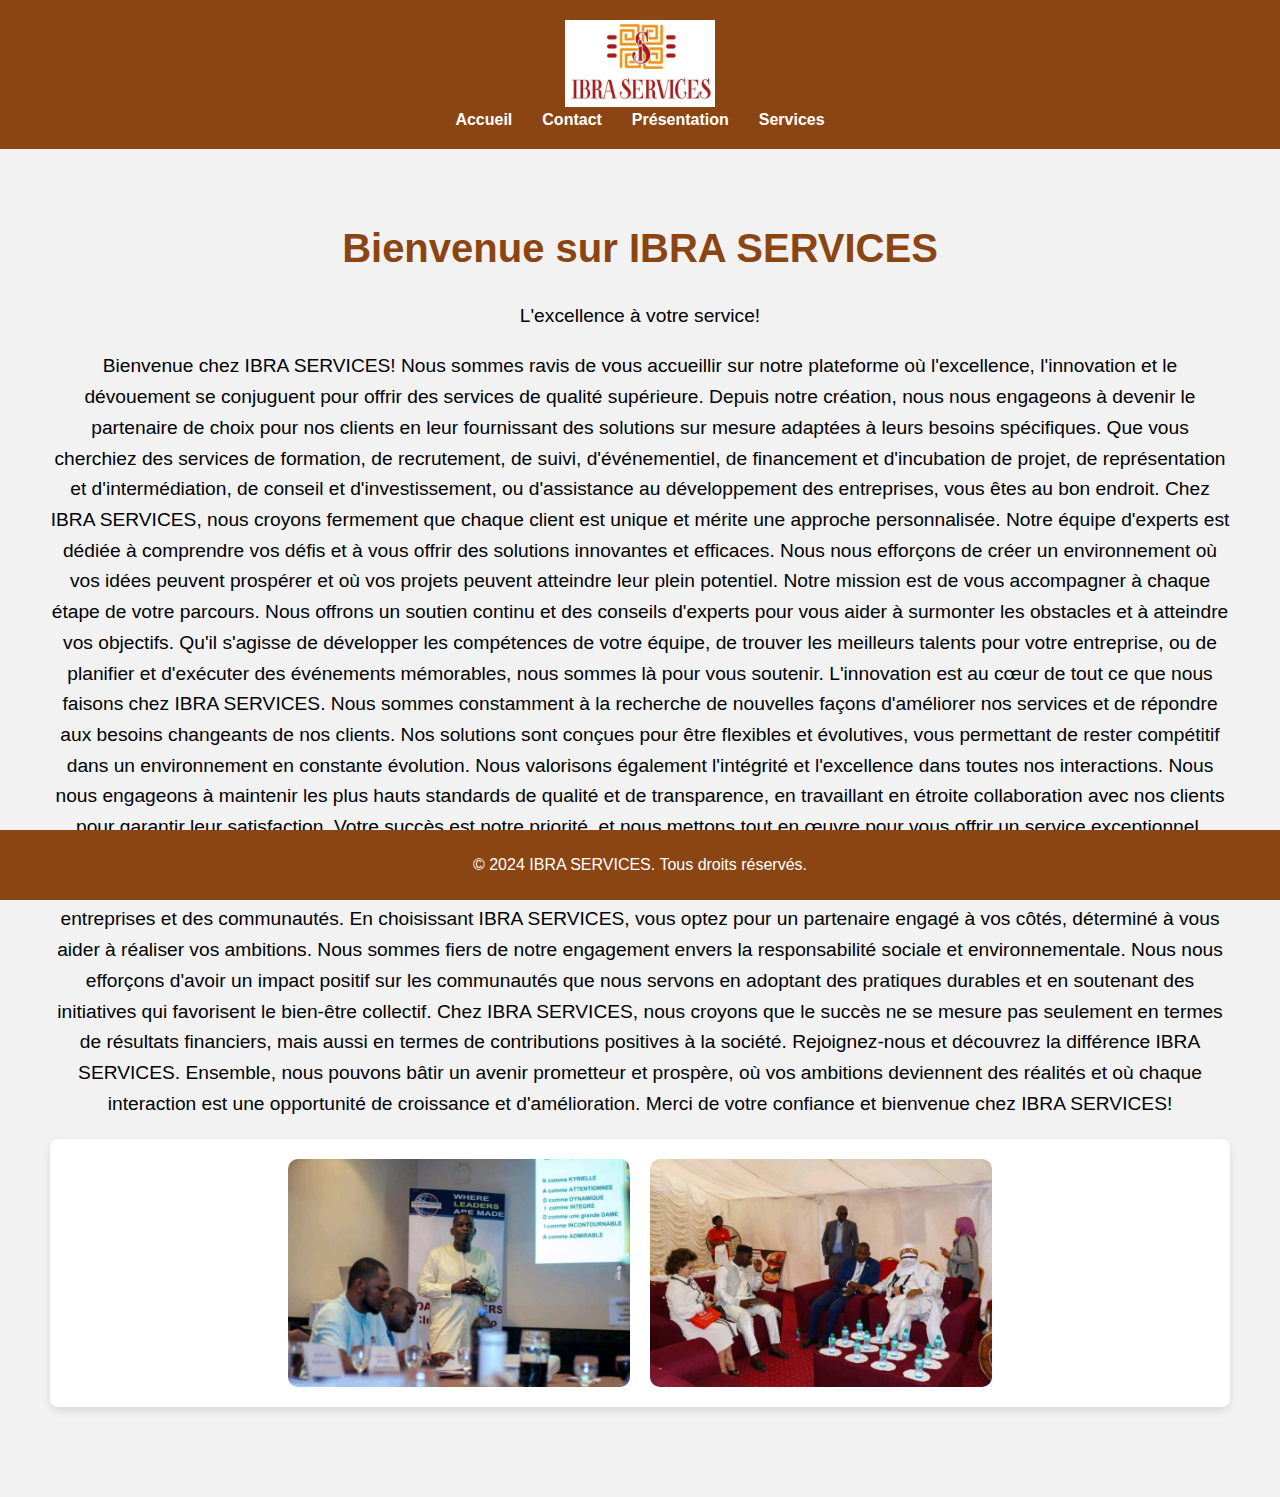
<file: index.html>
<!DOCTYPE html>
<html lang="fr">
<head>
    <meta charset="UTF-8">
    <meta name="viewport" content="width=device-width, initial-scale=1.0">
    <title>IBRA SERVICES</title>
    <link rel="stylesheet" href="styless.css">
</head>
<body>
    <header>
        <img src="ibra.jpg" alt="IBRA SERVICES">
        <nav>
            <ul>
                <li><a href="index.html">Accueil</a></li>
                <li><a href="contact">Contact</a></li>
                <li><a href="presentation">Présentation</a></li>
                <li><a href="services">Services</a></li>
            </ul>
        </nav>
    </header>

    <main>
        <h1>Bienvenue sur IBRA SERVICES</h1>
        <p>L'excellence à votre service!</p>
    <p>Bienvenue chez IBRA SERVICES! Nous sommes ravis de vous accueillir sur notre plateforme où l'excellence, l'innovation et le dévouement se conjuguent pour offrir des services de qualité supérieure. Depuis notre création, nous nous engageons à devenir le partenaire de choix pour nos clients en leur fournissant des solutions sur mesure adaptées à leurs besoins spécifiques. Que vous cherchiez des services de formation, de recrutement, de suivi, d'événementiel, de financement et d'incubation de projet, de représentation et d'intermédiation, de conseil et d'investissement, ou d'assistance au développement des entreprises, vous êtes au bon endroit.

        Chez IBRA SERVICES, nous croyons fermement que chaque client est unique et mérite une approche personnalisée. Notre équipe d'experts est dédiée à comprendre vos défis et à vous offrir des solutions innovantes et efficaces. Nous nous efforçons de créer un environnement où vos idées peuvent prospérer et où vos projets peuvent atteindre leur plein potentiel.
        
        Notre mission est de vous accompagner à chaque étape de votre parcours. Nous offrons un soutien continu et des conseils d'experts pour vous aider à surmonter les obstacles et à atteindre vos objectifs. Qu'il s'agisse de développer les compétences de votre équipe, de trouver les meilleurs talents pour votre entreprise, ou de planifier et d'exécuter des événements mémorables, nous sommes là pour vous soutenir.
        
        L'innovation est au cœur de tout ce que nous faisons chez IBRA SERVICES. Nous sommes constamment à la recherche de nouvelles façons d'améliorer nos services et de répondre aux besoins changeants de nos clients. Nos solutions sont conçues pour être flexibles et évolutives, vous permettant de rester compétitif dans un environnement en constante évolution.
        
        Nous valorisons également l'intégrité et l'excellence dans toutes nos interactions. Nous nous engageons à maintenir les plus hauts standards de qualité et de transparence, en travaillant en étroite collaboration avec nos clients pour garantir leur satisfaction. Votre succès est notre priorité, et nous mettons tout en œuvre pour vous offrir un service exceptionnel.
        
        Notre vision est de devenir un leader incontournable dans notre domaine, en transformant les défis en opportunités et en créant de la valeur pour nos clients. Nous croyons en un avenir où la collaboration et l'innovation jouent un rôle clé dans le développement des entreprises et des communautés. En choisissant IBRA SERVICES, vous optez pour un partenaire engagé à vos côtés, déterminé à vous aider à réaliser vos ambitions.
        
        Nous sommes fiers de notre engagement envers la responsabilité sociale et environnementale. Nous nous efforçons d'avoir un impact positif sur les communautés que nous servons en adoptant des pratiques durables et en soutenant des initiatives qui favorisent le bien-être collectif. Chez IBRA SERVICES, nous croyons que le succès ne se mesure pas seulement en termes de résultats financiers, mais aussi en termes de contributions positives à la société.
        
        Rejoignez-nous et découvrez la différence IBRA SERVICES. Ensemble, nous pouvons bâtir un avenir prometteur et prospère, où vos ambitions deviennent des réalités et où chaque interaction est une opportunité de croissance et d'amélioration. Merci de votre confiance et bienvenue chez IBRA SERVICES!
        
        </p>
        <section class="images">
            <img src="IM3.jpg" alt="Description de l'image 1">
            <img src="IM4.jpg" alt="Description de l'image 2">
           
    </main>

    <footer>
        <p>&copy; 2024 IBRA SERVICES. Tous droits réservés.</p>
    </footer>
</body>
</html>
</file>
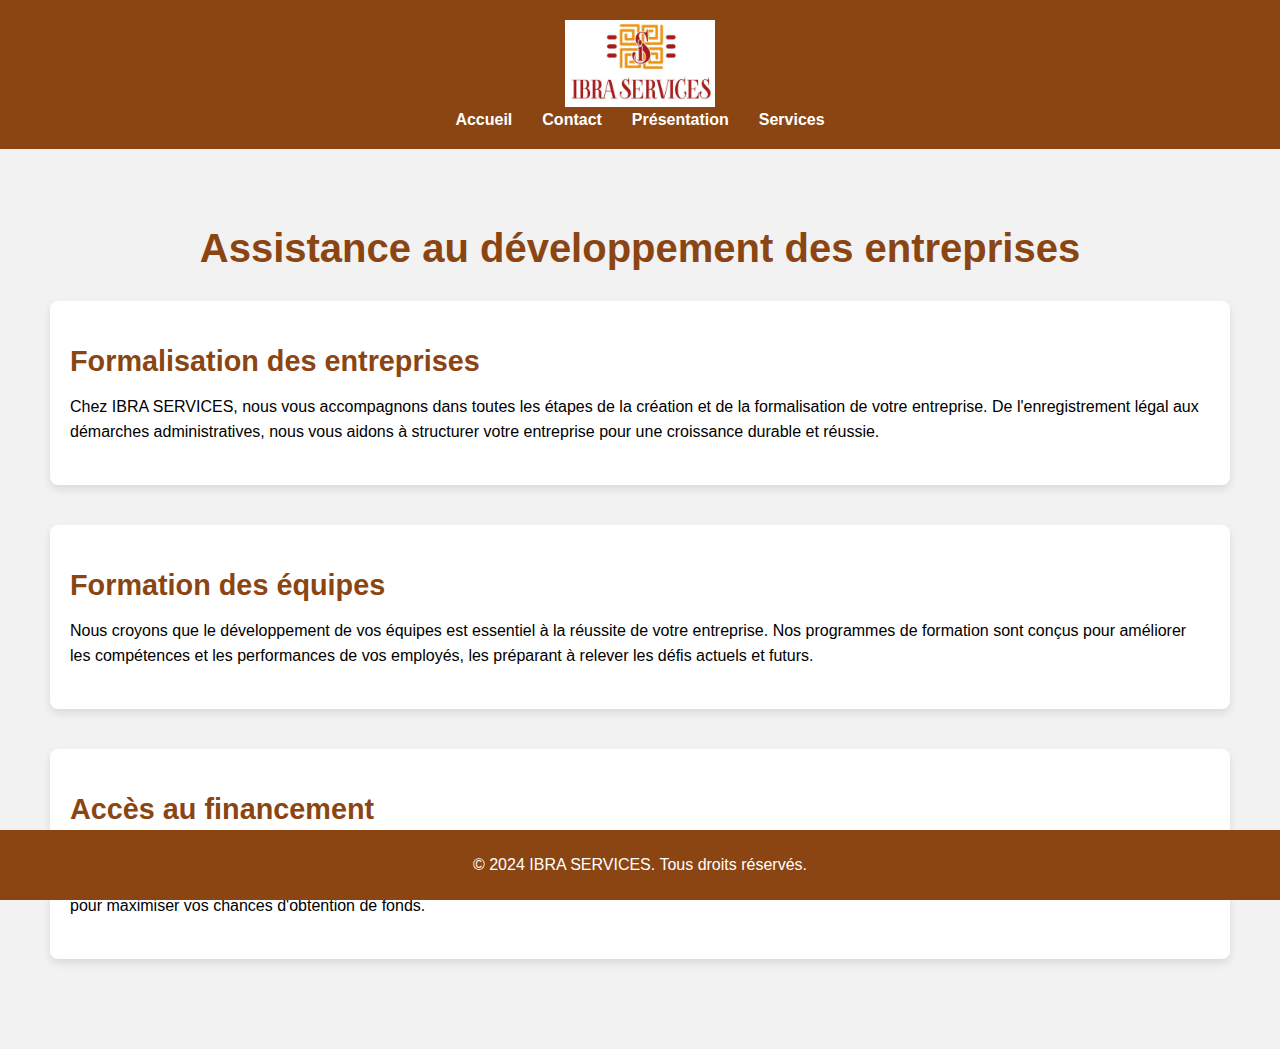
<file: assistance_developpement - Copie.html>
<!DOCTYPE html>
<html lang="fr">
<head>
    <meta charset="UTF-8">
    <meta name="viewport" content="width=device-width, initial-scale=1.0">
    <title>Assistance au développement des entreprises - IBRA SERVICES</title>
    <link rel="stylesheet" href="styless.css">
</head>
<body>
    <header>
        <img src="ibra.jpg" alt="IBRA SERVICES">
        <nav>
            <ul>
                <li><a href="index.html">Accueil</a></li>
                <li><a href="contact">Contact</a></li>
                <li><a href="presentation">Présentation</a></li>
                <li><a href="services">Services</a></li>
            </ul>
        </nav>
    </header>

    <main>
        <h1>Assistance au développement des entreprises</h1>
        
        <section>
            <h2>Formalisation des entreprises</h2>
            <p>Chez IBRA SERVICES, nous vous accompagnons dans toutes les étapes de la création et de la formalisation de votre entreprise. De l'enregistrement légal aux démarches administratives, nous vous aidons à structurer votre entreprise pour une croissance durable et réussie.</p>
        </section>

        <section>
            <h2>Formation des équipes</h2>
            <p>Nous croyons que le développement de vos équipes est essentiel à la réussite de votre entreprise. Nos programmes de formation sont conçus pour améliorer les compétences et les performances de vos employés, les préparant à relever les défis actuels et futurs.</p>
        </section>

        <section>
            <h2>Accès au financement</h2>
            <p>Le financement est souvent un obstacle majeur pour les entrepreneurs. Chez IBRA SERVICES, nous facilitons l'accès aux ressources financières nécessaires pour soutenir et développer votre activité. Nous vous guidons à travers les différentes options de financement et vous aidons à élaborer des dossiers solides pour maximiser vos chances d'obtention de fonds.</p>
        </section>
    </main>

    <footer>
        <p>&copy; 2024 IBRA SERVICES. Tous droits réservés.</p>
    </footer>
</body>
</html>
</file>
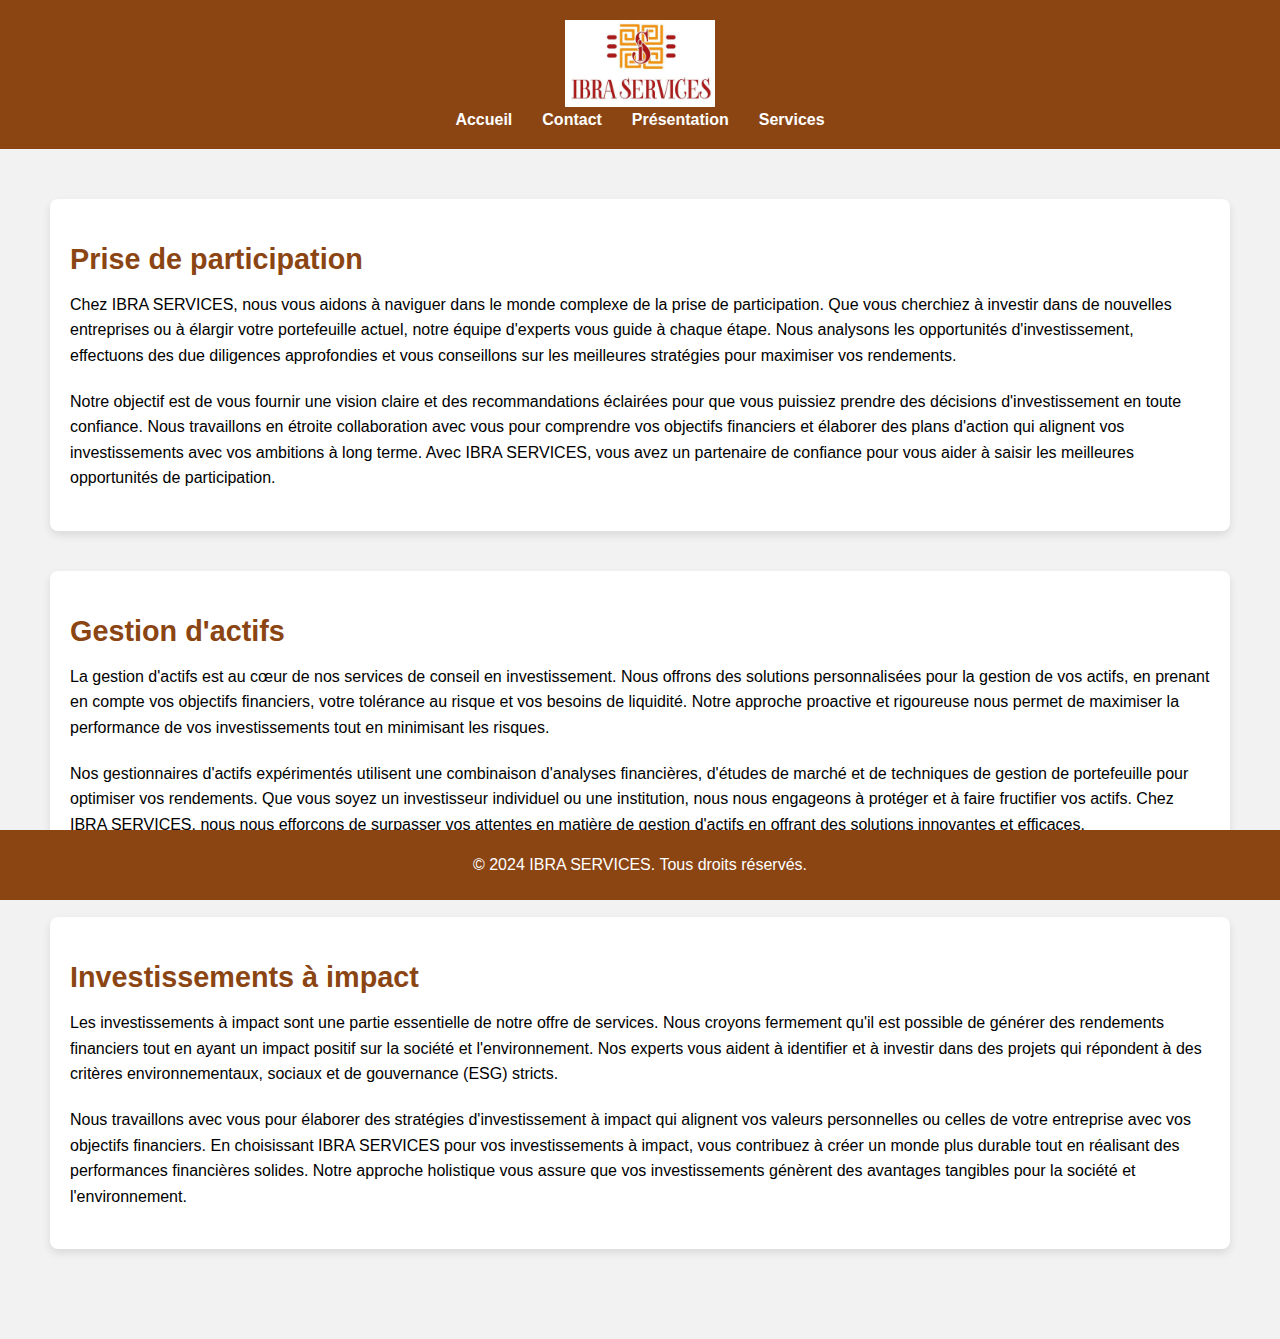
<file: conseil_en_investissement - Copie.html>
<!DOCTYPE html>
<html lang="fr">
<head>
    <meta charset="UTF-8">
    <meta name="viewport" content="width=device-width, initial-scale=1.0">
    <title>Conseil en investissement - IBRA SERVICES</title>
    <link rel="stylesheet" href="styless.css">
</head>
<body>
    <header>
        <img src="ibra.jpg" alt="IBRA SERVICES">
        <nav>
            <ul>
                <li><a href="index.html">Accueil</a></li>
                <li><a href="contact">Contact</a></li>
                <li><a href="presentation">Présentation</a></li>
                <li><a href="services">Services</a></li>
            </ul>
        </nav>
    </header>

    <main>
        <section>
            <h2>Prise de participation</h2>
            <p>Chez IBRA SERVICES, nous vous aidons à naviguer dans le monde complexe de la prise de participation. Que vous cherchiez à investir dans de nouvelles entreprises ou à élargir votre portefeuille actuel, notre équipe d'experts vous guide à chaque étape. Nous analysons les opportunités d'investissement, effectuons des due diligences approfondies et vous conseillons sur les meilleures stratégies pour maximiser vos rendements.</p>
            
            <p>Notre objectif est de vous fournir une vision claire et des recommandations éclairées pour que vous puissiez prendre des décisions d'investissement en toute confiance. Nous travaillons en étroite collaboration avec vous pour comprendre vos objectifs financiers et élaborer des plans d'action qui alignent vos investissements avec vos ambitions à long terme. Avec IBRA SERVICES, vous avez un partenaire de confiance pour vous aider à saisir les meilleures opportunités de participation.</p>
        </section>

        <section>
            <h2>Gestion d'actifs</h2>
            <p>La gestion d'actifs est au cœur de nos services de conseil en investissement. Nous offrons des solutions personnalisées pour la gestion de vos actifs, en prenant en compte vos objectifs financiers, votre tolérance au risque et vos besoins de liquidité. Notre approche proactive et rigoureuse nous permet de maximiser la performance de vos investissements tout en minimisant les risques.</p>
            
            <p>Nos gestionnaires d'actifs expérimentés utilisent une combinaison d'analyses financières, d'études de marché et de techniques de gestion de portefeuille pour optimiser vos rendements. Que vous soyez un investisseur individuel ou une institution, nous nous engageons à protéger et à faire fructifier vos actifs. Chez IBRA SERVICES, nous nous efforçons de surpasser vos attentes en matière de gestion d'actifs en offrant des solutions innovantes et efficaces.</p>
        </section>

        <section>
            <h2>Investissements à impact</h2>
            <p>Les investissements à impact sont une partie essentielle de notre offre de services. Nous croyons fermement qu'il est possible de générer des rendements financiers tout en ayant un impact positif sur la société et l'environnement. Nos experts vous aident à identifier et à investir dans des projets qui répondent à des critères environnementaux, sociaux et de gouvernance (ESG) stricts.</p>
            
            <p>Nous travaillons avec vous pour élaborer des stratégies d'investissement à impact qui alignent vos valeurs personnelles ou celles de votre entreprise avec vos objectifs financiers. En choisissant IBRA SERVICES pour vos investissements à impact, vous contribuez à créer un monde plus durable tout en réalisant des performances financières solides. Notre approche holistique vous assure que vos investissements génèrent des avantages tangibles pour la société et l'environnement.</p>
        </section>
    </main>

    <footer>
        <p>&copy; 2024 IBRA SERVICES. Tous droits réservés.</p>
    </footer>
</body>
</html>
</file>
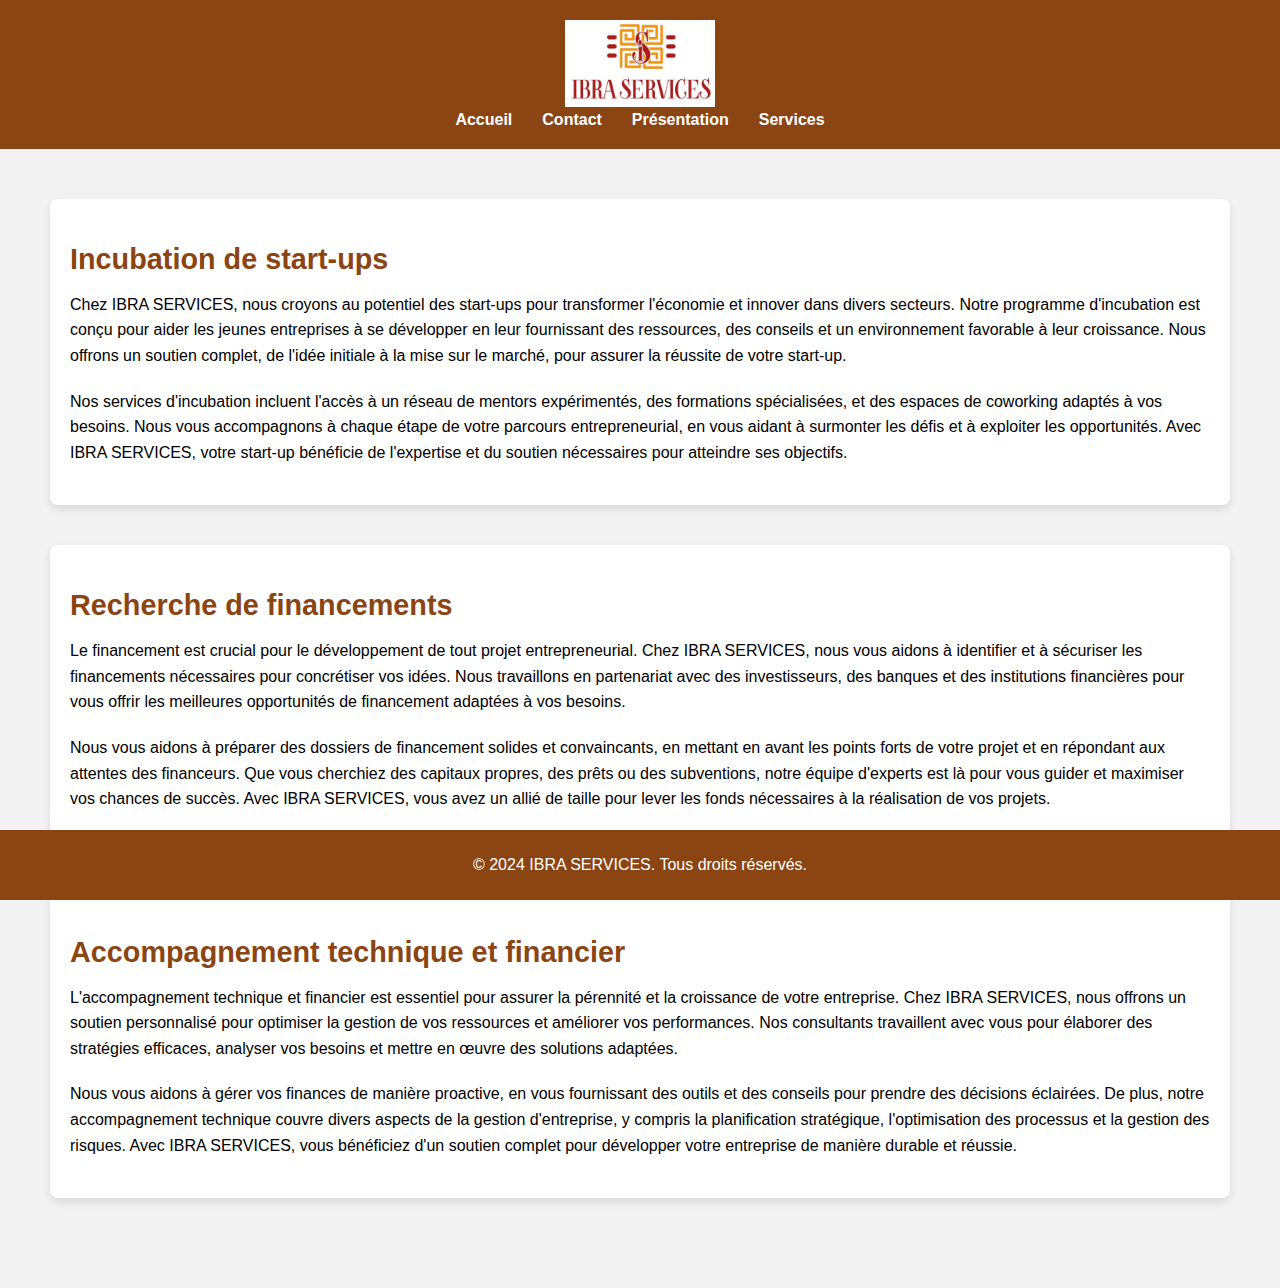
<file: financement_et_incubation_des_projets - Copie.html>
<!DOCTYPE html>
<html lang="fr">
<head>
    <meta charset="UTF-8">
    <meta name="viewport" content="width=device-width, initial-scale=1.0">
    <title>Conseil en investissement - IBRA SERVICES</title>
    <link rel="stylesheet" href="styless.css">
</head>
<body>
    <header>
        <img src="ibra.jpg" alt="IBRA SERVICES">
        <nav>
            <ul>
                <li><a href="index.html">Accueil</a></li>
                <li><a href="contact">Contact</a></li>
                <li><a href="presentation">Présentation</a></li>
                <li><a href="services">Services</a></li>
            </ul>
        </nav>
    </header>

    <main>
        <section>
            <h2>Incubation de start-ups</h2>
            <p>Chez IBRA SERVICES, nous croyons au potentiel des start-ups pour transformer l'économie et innover dans divers secteurs. Notre programme d'incubation est conçu pour aider les jeunes entreprises à se développer en leur fournissant des ressources, des conseils et un environnement favorable à leur croissance. Nous offrons un soutien complet, de l'idée initiale à la mise sur le marché, pour assurer la réussite de votre start-up.</p>
            
            <p>Nos services d'incubation incluent l'accès à un réseau de mentors expérimentés, des formations spécialisées, et des espaces de coworking adaptés à vos besoins. Nous vous accompagnons à chaque étape de votre parcours entrepreneurial, en vous aidant à surmonter les défis et à exploiter les opportunités. Avec IBRA SERVICES, votre start-up bénéficie de l'expertise et du soutien nécessaires pour atteindre ses objectifs.</p>
        </section>

        <section>
            <h2>Recherche de financements</h2>
            <p>Le financement est crucial pour le développement de tout projet entrepreneurial. Chez IBRA SERVICES, nous vous aidons à identifier et à sécuriser les financements nécessaires pour concrétiser vos idées. Nous travaillons en partenariat avec des investisseurs, des banques et des institutions financières pour vous offrir les meilleures opportunités de financement adaptées à vos besoins.</p>
            
            <p>Nous vous aidons à préparer des dossiers de financement solides et convaincants, en mettant en avant les points forts de votre projet et en répondant aux attentes des financeurs. Que vous cherchiez des capitaux propres, des prêts ou des subventions, notre équipe d'experts est là pour vous guider et maximiser vos chances de succès. Avec IBRA SERVICES, vous avez un allié de taille pour lever les fonds nécessaires à la réalisation de vos projets.</p>
        </section>

        <section>
            <h2>Accompagnement technique et financier</h2>
            <p>L'accompagnement technique et financier est essentiel pour assurer la pérennité et la croissance de votre entreprise. Chez IBRA SERVICES, nous offrons un soutien personnalisé pour optimiser la gestion de vos ressources et améliorer vos performances. Nos consultants travaillent avec vous pour élaborer des stratégies efficaces, analyser vos besoins et mettre en œuvre des solutions adaptées.</p>
            
            <p>Nous vous aidons à gérer vos finances de manière proactive, en vous fournissant des outils et des conseils pour prendre des décisions éclairées. De plus, notre accompagnement technique couvre divers aspects de la gestion d'entreprise, y compris la planification stratégique, l'optimisation des processus et la gestion des risques. Avec IBRA SERVICES, vous bénéficiez d'un soutien complet pour développer votre entreprise de manière durable et réussie.</p>
        </section>
    </main>

    <footer>
        <p>&copy; 2024 IBRA SERVICES. Tous droits réservés.</p>
    </footer>
</body>
</html>
</file>
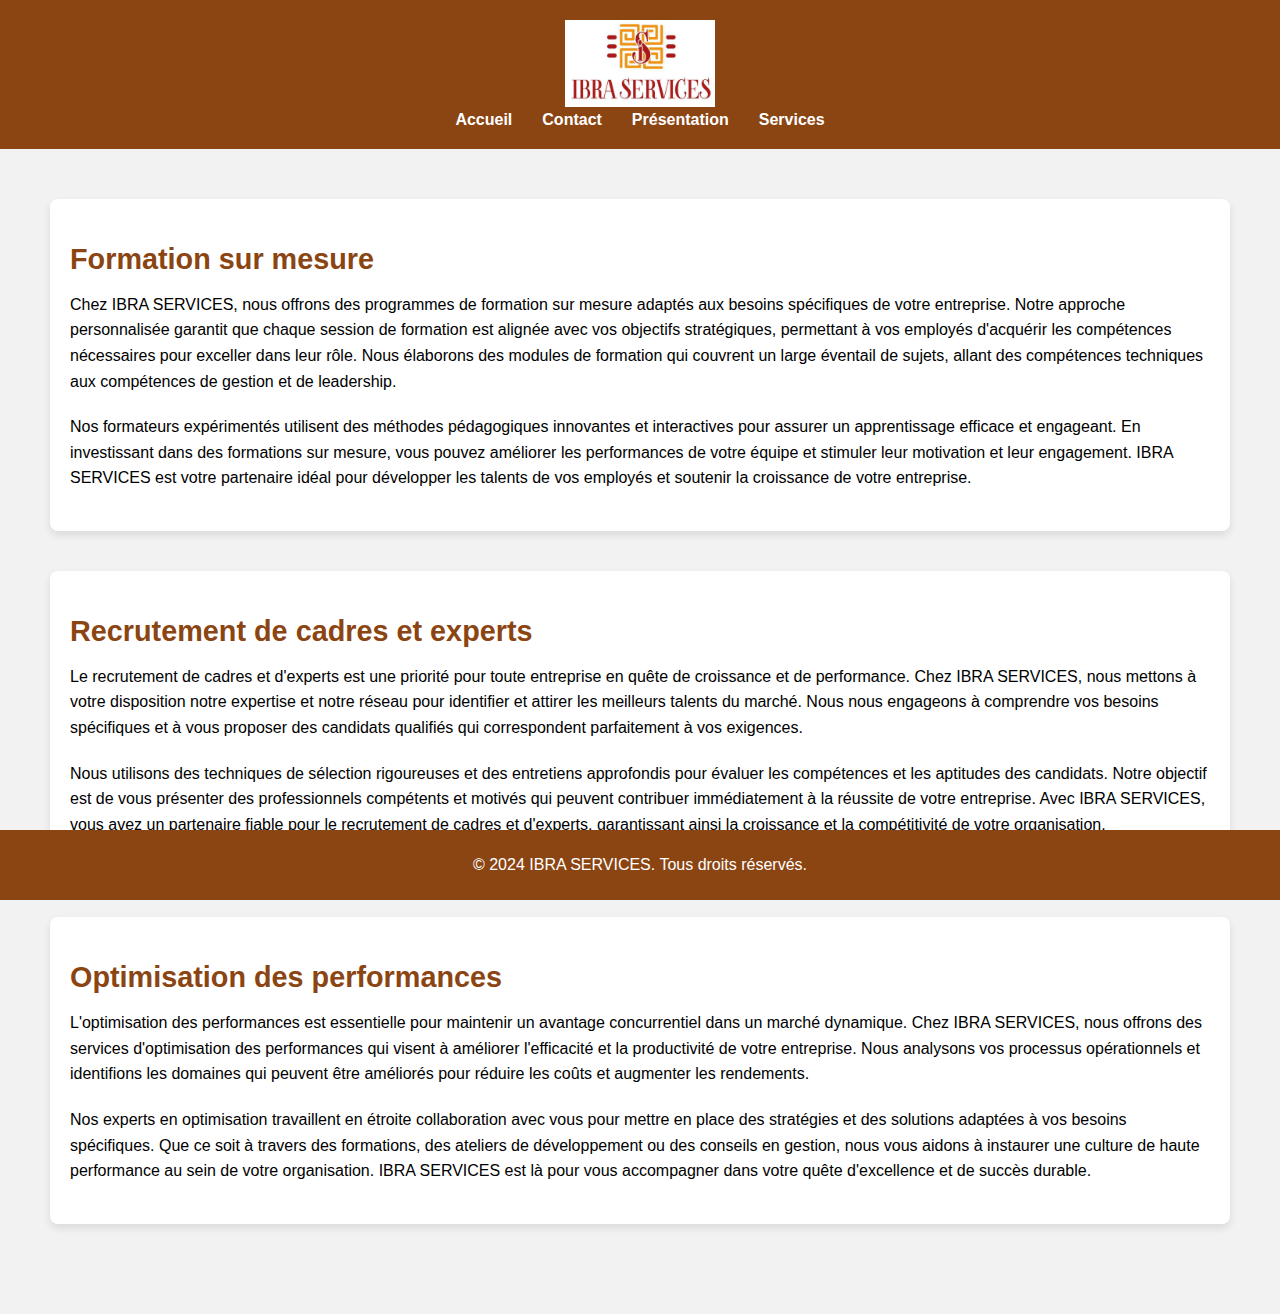
<file: formation_et_recrutement.html>
<!DOCTYPE html>
<html lang="fr">
<head>
    <meta charset="UTF-8">
    <meta name="viewport" content="width=device-width, initial-scale=1.0">
    <title>Conseil en investissement - IBRA SERVICES</title>
    <link rel="stylesheet" href="styless.css">
</head>
<body>
    <header>
        <img src="ibra.jpg" alt="IBRA SERVICES">
        <nav>
            <ul>
                <li><a href="index.html">Accueil</a></li>
                <li><a href="contact">Contact</a></li>
                <li><a href="presentation">Présentation</a></li>
                <li><a href="services">Services</a></li>
            </ul>
        </nav>
    </header>
    <main>
        <section>
            <h2>Formation sur mesure</h2>
            <p>Chez IBRA SERVICES, nous offrons des programmes de formation sur mesure adaptés aux besoins spécifiques de votre entreprise. Notre approche personnalisée garantit que chaque session de formation est alignée avec vos objectifs stratégiques, permettant à vos employés d'acquérir les compétences nécessaires pour exceller dans leur rôle. Nous élaborons des modules de formation qui couvrent un large éventail de sujets, allant des compétences techniques aux compétences de gestion et de leadership.</p>
            
            <p>Nos formateurs expérimentés utilisent des méthodes pédagogiques innovantes et interactives pour assurer un apprentissage efficace et engageant. En investissant dans des formations sur mesure, vous pouvez améliorer les performances de votre équipe et stimuler leur motivation et leur engagement. IBRA SERVICES est votre partenaire idéal pour développer les talents de vos employés et soutenir la croissance de votre entreprise.</p>
        </section>

        <section>
            <h2>Recrutement de cadres et experts</h2>
            <p>Le recrutement de cadres et d'experts est une priorité pour toute entreprise en quête de croissance et de performance. Chez IBRA SERVICES, nous mettons à votre disposition notre expertise et notre réseau pour identifier et attirer les meilleurs talents du marché. Nous nous engageons à comprendre vos besoins spécifiques et à vous proposer des candidats qualifiés qui correspondent parfaitement à vos exigences.</p>
            
            <p>Nous utilisons des techniques de sélection rigoureuses et des entretiens approfondis pour évaluer les compétences et les aptitudes des candidats. Notre objectif est de vous présenter des professionnels compétents et motivés qui peuvent contribuer immédiatement à la réussite de votre entreprise. Avec IBRA SERVICES, vous avez un partenaire fiable pour le recrutement de cadres et d'experts, garantissant ainsi la croissance et la compétitivité de votre organisation.</p>
        </section>

        <section>
            <h2>Optimisation des performances</h2>
            <p>L'optimisation des performances est essentielle pour maintenir un avantage concurrentiel dans un marché dynamique. Chez IBRA SERVICES, nous offrons des services d'optimisation des performances qui visent à améliorer l'efficacité et la productivité de votre entreprise. Nous analysons vos processus opérationnels et identifions les domaines qui peuvent être améliorés pour réduire les coûts et augmenter les rendements.</p>
            
            <p>Nos experts en optimisation travaillent en étroite collaboration avec vous pour mettre en place des stratégies et des solutions adaptées à vos besoins spécifiques. Que ce soit à travers des formations, des ateliers de développement ou des conseils en gestion, nous vous aidons à instaurer une culture de haute performance au sein de votre organisation. IBRA SERVICES est là pour vous accompagner dans votre quête d'excellence et de succès durable.</p>
        </section> 
    </main>

    <footer>
        <p>&copy; 2024 IBRA SERVICES. Tous droits réservés.</p>
    </footer>
</body>
</html>
</file>
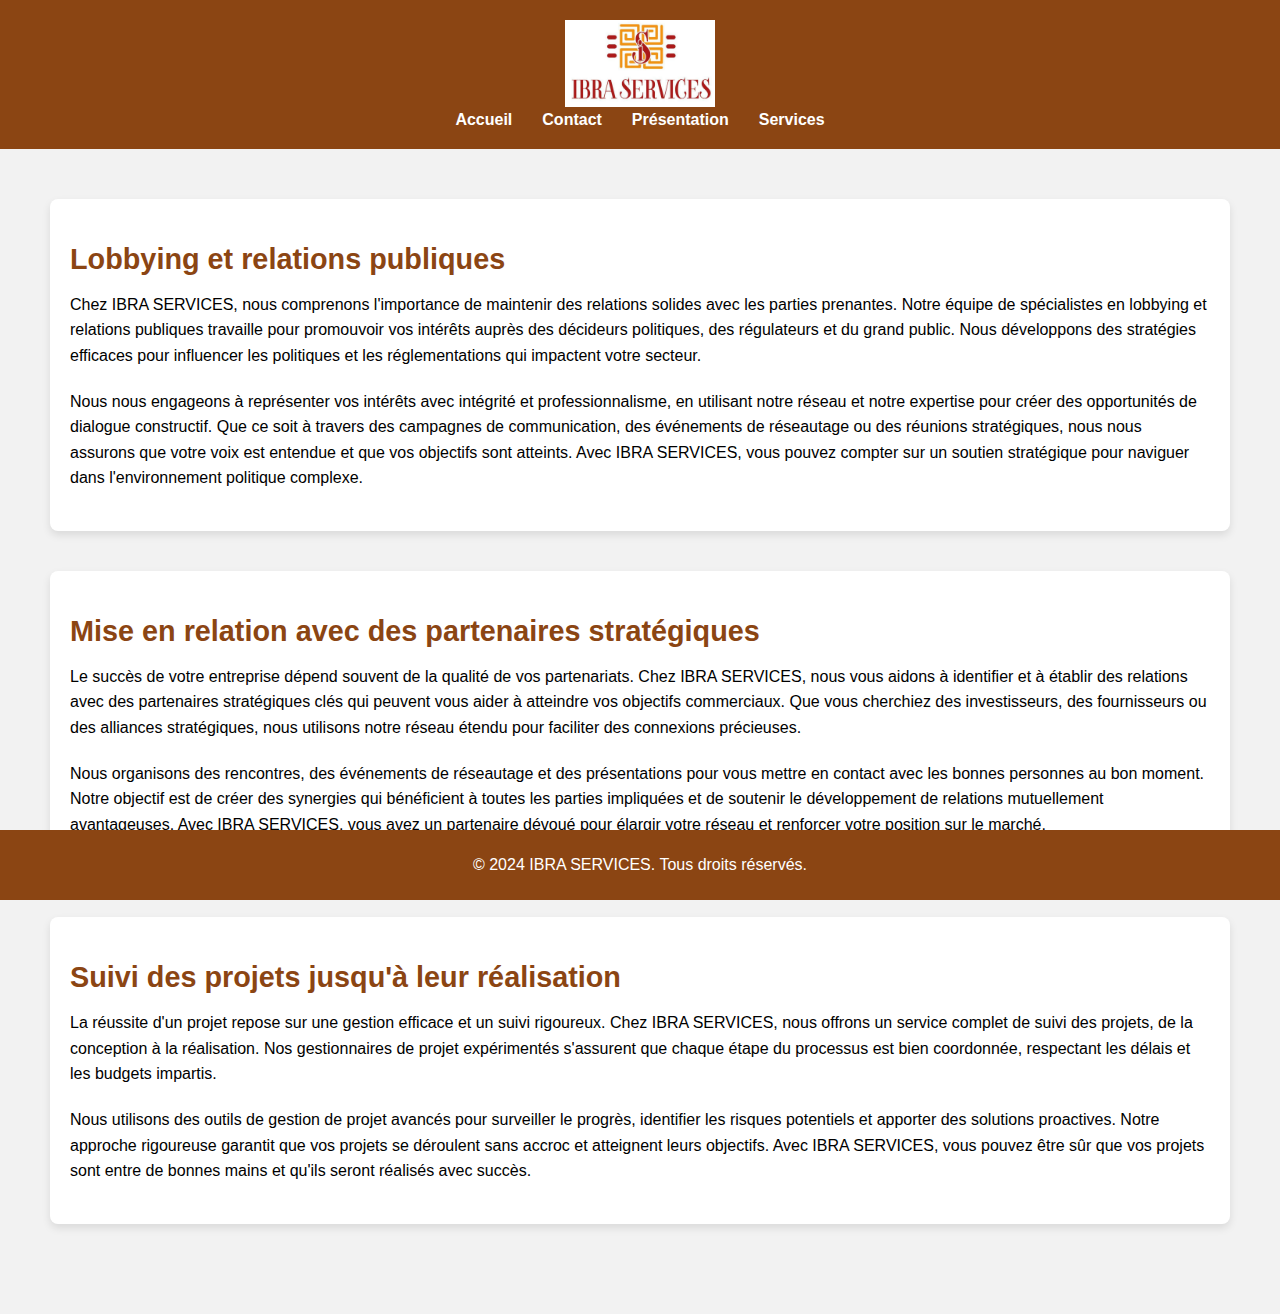
<file: representation_et_intermediation.html>
<!DOCTYPE html>
<html lang="fr">
<head>
    <meta charset="UTF-8">
    <meta name="viewport" content="width=device-width, initial-scale=1.0">
    <title>Conseil en investissement - IBRA SERVICES</title>
    <link rel="stylesheet" href="styless.css">
</head>
<body>
    <header>
        <img src="ibra.jpg" alt="IBRA SERVICES">
        <nav>
            <ul>
                <li><a href="index.html">Accueil</a></li>
                <li><a href="contact">Contact</a></li>
                <li><a href="presentation">Présentation</a></li>
                <li><a href="services">Services</a></li>
            </ul>
        </nav>
    </header>

    <main>
        
        
        <section>
            <h2>Lobbying et relations publiques</h2>
            <p>Chez IBRA SERVICES, nous comprenons l'importance de maintenir des relations solides avec les parties prenantes. Notre équipe de spécialistes en lobbying et relations publiques travaille pour promouvoir vos intérêts auprès des décideurs politiques, des régulateurs et du grand public. Nous développons des stratégies efficaces pour influencer les politiques et les réglementations qui impactent votre secteur.</p>
            
            <p>Nous nous engageons à représenter vos intérêts avec intégrité et professionnalisme, en utilisant notre réseau et notre expertise pour créer des opportunités de dialogue constructif. Que ce soit à travers des campagnes de communication, des événements de réseautage ou des réunions stratégiques, nous nous assurons que votre voix est entendue et que vos objectifs sont atteints. Avec IBRA SERVICES, vous pouvez compter sur un soutien stratégique pour naviguer dans l'environnement politique complexe.</p>
        </section>

        <section>
            <h2>Mise en relation avec des partenaires stratégiques</h2>
            <p>Le succès de votre entreprise dépend souvent de la qualité de vos partenariats. Chez IBRA SERVICES, nous vous aidons à identifier et à établir des relations avec des partenaires stratégiques clés qui peuvent vous aider à atteindre vos objectifs commerciaux. Que vous cherchiez des investisseurs, des fournisseurs ou des alliances stratégiques, nous utilisons notre réseau étendu pour faciliter des connexions précieuses.</p>
            
            <p>Nous organisons des rencontres, des événements de réseautage et des présentations pour vous mettre en contact avec les bonnes personnes au bon moment. Notre objectif est de créer des synergies qui bénéficient à toutes les parties impliquées et de soutenir le développement de relations mutuellement avantageuses. Avec IBRA SERVICES, vous avez un partenaire dévoué pour élargir votre réseau et renforcer votre position sur le marché.</p>
        </section>

        <section>
            <h2>Suivi des projets jusqu'à leur réalisation</h2>
            <p>La réussite d'un projet repose sur une gestion efficace et un suivi rigoureux. Chez IBRA SERVICES, nous offrons un service complet de suivi des projets, de la conception à la réalisation. Nos gestionnaires de projet expérimentés s'assurent que chaque étape du processus est bien coordonnée, respectant les délais et les budgets impartis.</p>
            
            <p>Nous utilisons des outils de gestion de projet avancés pour surveiller le progrès, identifier les risques potentiels et apporter des solutions proactives. Notre approche rigoureuse garantit que vos projets se déroulent sans accroc et atteignent leurs objectifs. Avec IBRA SERVICES, vous pouvez être sûr que vos projets sont entre de bonnes mains et qu'ils seront réalisés avec succès.</p>
        </section>
    </main>

    <footer>
        <p>&copy; 2024 IBRA SERVICES. Tous droits réservés.</p>
    </footer>
</body>
</html>
</file>
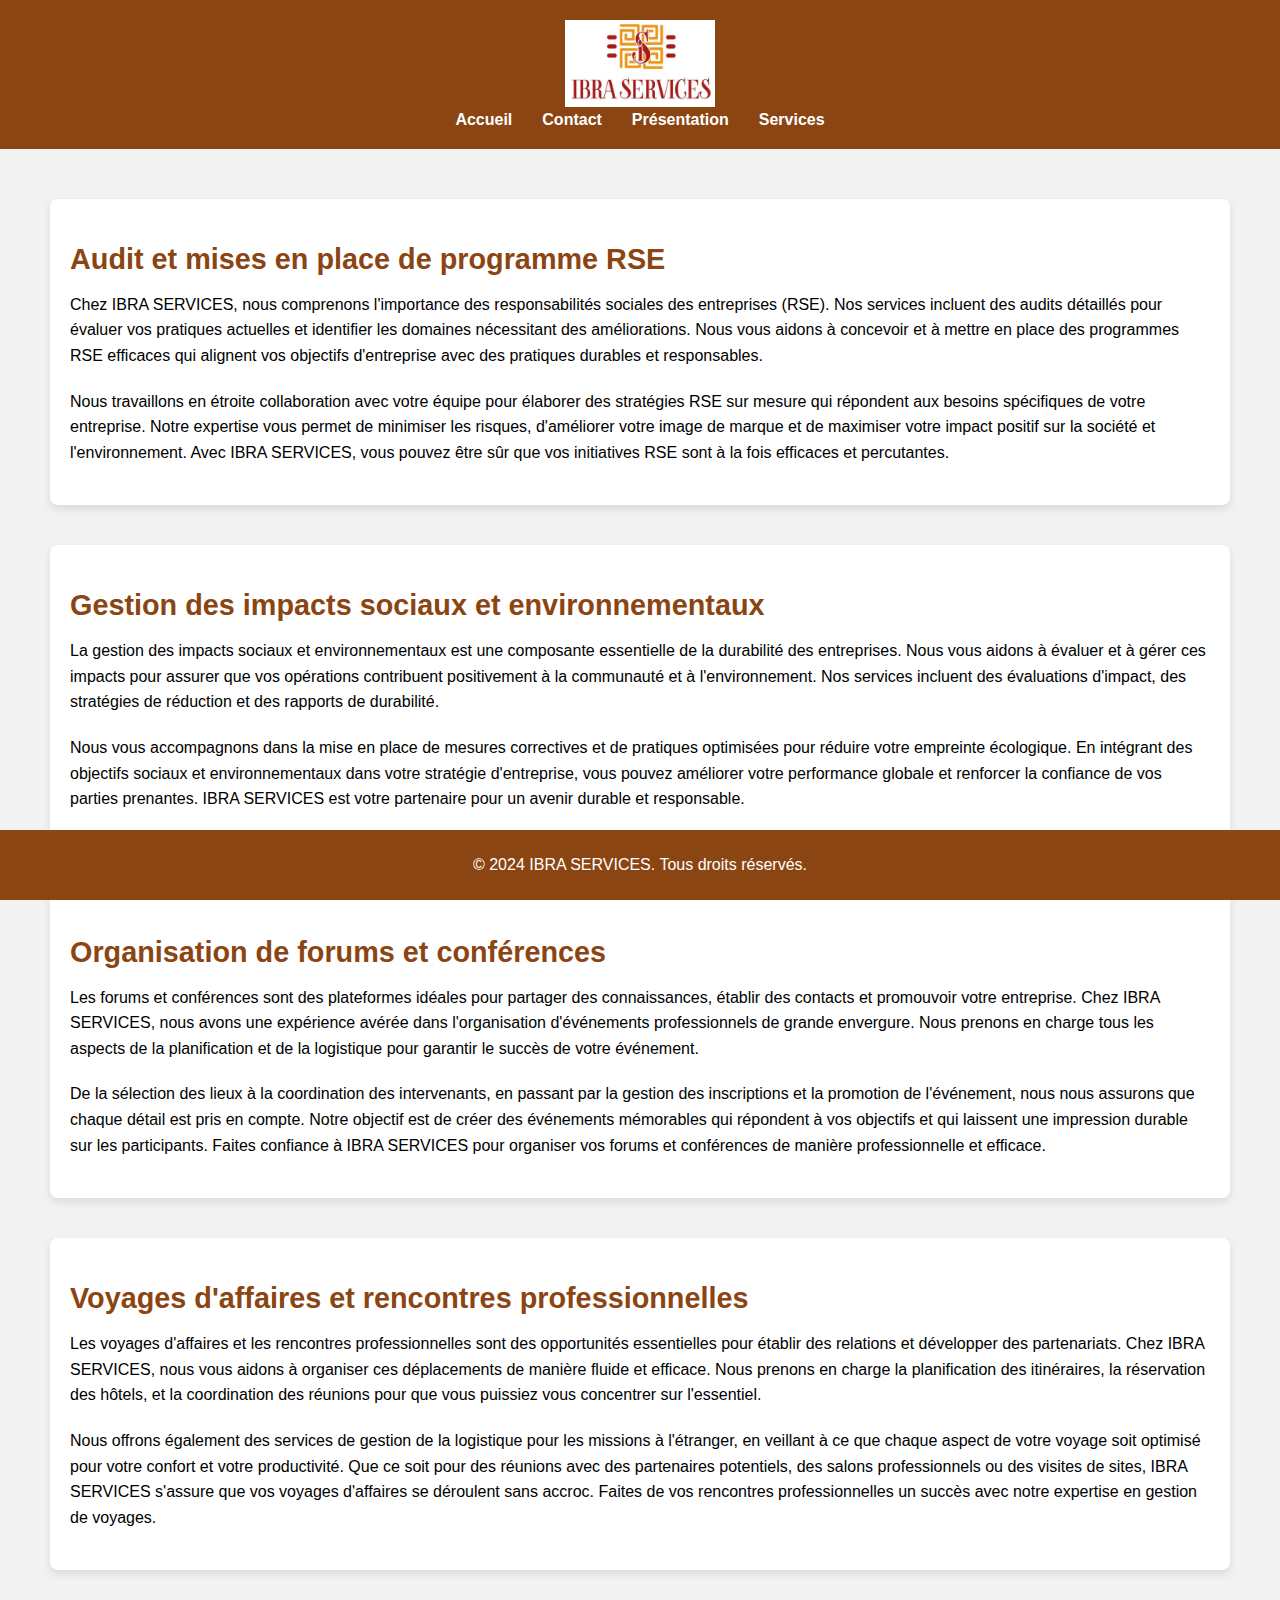
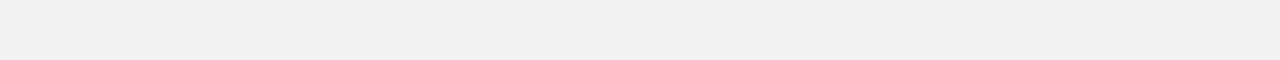
<file: suivi_et_evenementiel.html>
<!DOCTYPE html>
<html lang="fr">
<head>
    <meta charset="UTF-8">
    <meta name="viewport" content="width=device-width, initial-scale=1.0">
    <title>Conseil en investissement - IBRA SERVICES</title>
    <link rel="stylesheet" href="styless.css">
</head>
<body>
    <header>
        <img src="ibra.jpg" alt="IBRA SERVICES">
        <nav>
            <ul>
                <li><a href="index.html">Accueil</a></li>
                <li><a href="contact">Contact</a></li>
                <li><a href="presentation">Présentation</a></li>
                <li><a href="services">Services</a></li>
            </ul>
        </nav>
    </header>

    <main>
        
        
        <section>
            <h2>Audit et mises en place de programme RSE</h2>
            <p>Chez IBRA SERVICES, nous comprenons l'importance des responsabilités sociales des entreprises (RSE). Nos services incluent des audits détaillés pour évaluer vos pratiques actuelles et identifier les domaines nécessitant des améliorations. Nous vous aidons à concevoir et à mettre en place des programmes RSE efficaces qui alignent vos objectifs d'entreprise avec des pratiques durables et responsables.</p>
            
            <p>Nous travaillons en étroite collaboration avec votre équipe pour élaborer des stratégies RSE sur mesure qui répondent aux besoins spécifiques de votre entreprise. Notre expertise vous permet de minimiser les risques, d'améliorer votre image de marque et de maximiser votre impact positif sur la société et l'environnement. Avec IBRA SERVICES, vous pouvez être sûr que vos initiatives RSE sont à la fois efficaces et percutantes.</p>
        </section>

        <section>
            <h2>Gestion des impacts sociaux et environnementaux</h2>
            <p>La gestion des impacts sociaux et environnementaux est une composante essentielle de la durabilité des entreprises. Nous vous aidons à évaluer et à gérer ces impacts pour assurer que vos opérations contribuent positivement à la communauté et à l'environnement. Nos services incluent des évaluations d'impact, des stratégies de réduction et des rapports de durabilité.</p>
            
            <p>Nous vous accompagnons dans la mise en place de mesures correctives et de pratiques optimisées pour réduire votre empreinte écologique. En intégrant des objectifs sociaux et environnementaux dans votre stratégie d'entreprise, vous pouvez améliorer votre performance globale et renforcer la confiance de vos parties prenantes. IBRA SERVICES est votre partenaire pour un avenir durable et responsable.</p>
        </section>

        <section>
            <h2>Organisation de forums et conférences</h2>
            <p>Les forums et conférences sont des plateformes idéales pour partager des connaissances, établir des contacts et promouvoir votre entreprise. Chez IBRA SERVICES, nous avons une expérience avérée dans l'organisation d'événements professionnels de grande envergure. Nous prenons en charge tous les aspects de la planification et de la logistique pour garantir le succès de votre événement.</p>
            
            <p>De la sélection des lieux à la coordination des intervenants, en passant par la gestion des inscriptions et la promotion de l'événement, nous nous assurons que chaque détail est pris en compte. Notre objectif est de créer des événements mémorables qui répondent à vos objectifs et qui laissent une impression durable sur les participants. Faites confiance à IBRA SERVICES pour organiser vos forums et conférences de manière professionnelle et efficace.</p>
        </section>

        <section>
            <h2>Voyages d'affaires et rencontres professionnelles</h2>
            <p>Les voyages d'affaires et les rencontres professionnelles sont des opportunités essentielles pour établir des relations et développer des partenariats. Chez IBRA SERVICES, nous vous aidons à organiser ces déplacements de manière fluide et efficace. Nous prenons en charge la planification des itinéraires, la réservation des hôtels, et la coordination des réunions pour que vous puissiez vous concentrer sur l'essentiel.</p>
            
            <p>Nous offrons également des services de gestion de la logistique pour les missions à l'étranger, en veillant à ce que chaque aspect de votre voyage soit optimisé pour votre confort et votre productivité. Que ce soit pour des réunions avec des partenaires potentiels, des salons professionnels ou des visites de sites, IBRA SERVICES s'assure que vos voyages d'affaires se déroulent sans accroc. Faites de vos rencontres professionnelles un succès avec notre expertise en gestion de voyages.</p>
    </main>

    <footer>
        <p>&copy; 2024 IBRA SERVICES. Tous droits réservés.</p>
    </footer>
</body>
</html>
</file>
<file: styless.css>
/* Define basic style rules for the website */
body {
    font-family: 'Roboto', sans-serif;
    background-color: #fff;
    color: #000;
    margin: 0;
    padding: 0;
}

/* Header styles */
header {
    background-color: #8B4513;
    color: #fff;
    padding: 20px;
    text-align: center;
    box-shadow: 0 4px 8px rgba(0, 0, 0, 0.1);
}

header img {
    max-width: 150px;
}

nav ul {
    list-style: none;
    padding: 0;
    margin: 0;
    display: flex;
    justify-content: center;
}

nav ul li {
    margin: 0 15px;
}

nav ul li a {
    color: #fff;
    text-decoration: none;
    font-weight: bold;
    transition: color 0.3s ease;
}

nav ul li a:hover {
    color: #FFD700;
}

/* Main content styles */
main {
    padding: 50px;
    text-align: center;
    background-color: #f2f2f2;
}

main h1 {
    margin-bottom: 30px;
    font-size: 2.5em;
    color: #8B4513;
}

main p {
    font-size: 1.2em;
    line-height: 1.6;
    margin-bottom: 20px;
}

/* Section styles */
section {
    margin-bottom: 40px;
    background-color: #fff;
    padding: 20px;
    border-radius: 8px;
    box-shadow: 0 4px 8px rgba(0, 0, 0, 0.1);
    text-align: left;
}

section h2 {
    color: #8B4513;
    font-size: 1.8em;
    margin-bottom: 15px;
}

section p {
    font-size: 1em;
    line-height: 1.6;
}

/* Footer styles */
footer {
    background-color: #8B4513;
    color: #fff;
    text-align: center;
    padding: 10px 0;
    position: fixed;
    width: 100%;
    bottom: 0;
}

/* Image styling */
.images {
    display: flex;
    justify-content: center;
    gap: 20px;
    flex-wrap: wrap;
}

.images img {
    max-width: 30%;
    border-radius: 10px;
    transition: transform 0.3s ease;
}

.images img:hover {
    transform: scale(1.05);
}

/* Responsive Design */
@media (max-width: 768px) {
    header img {
        max-width: 100px;
    }

    nav ul {
        flex-direction: column;
    }

    nav ul li {
        margin: 10px 0;
    }

    .images img {
        max-width: 45%;
    }
}

@media (max-width: 480px) {
    .images img {
        max-width: 100%;
    }
}
</file>
